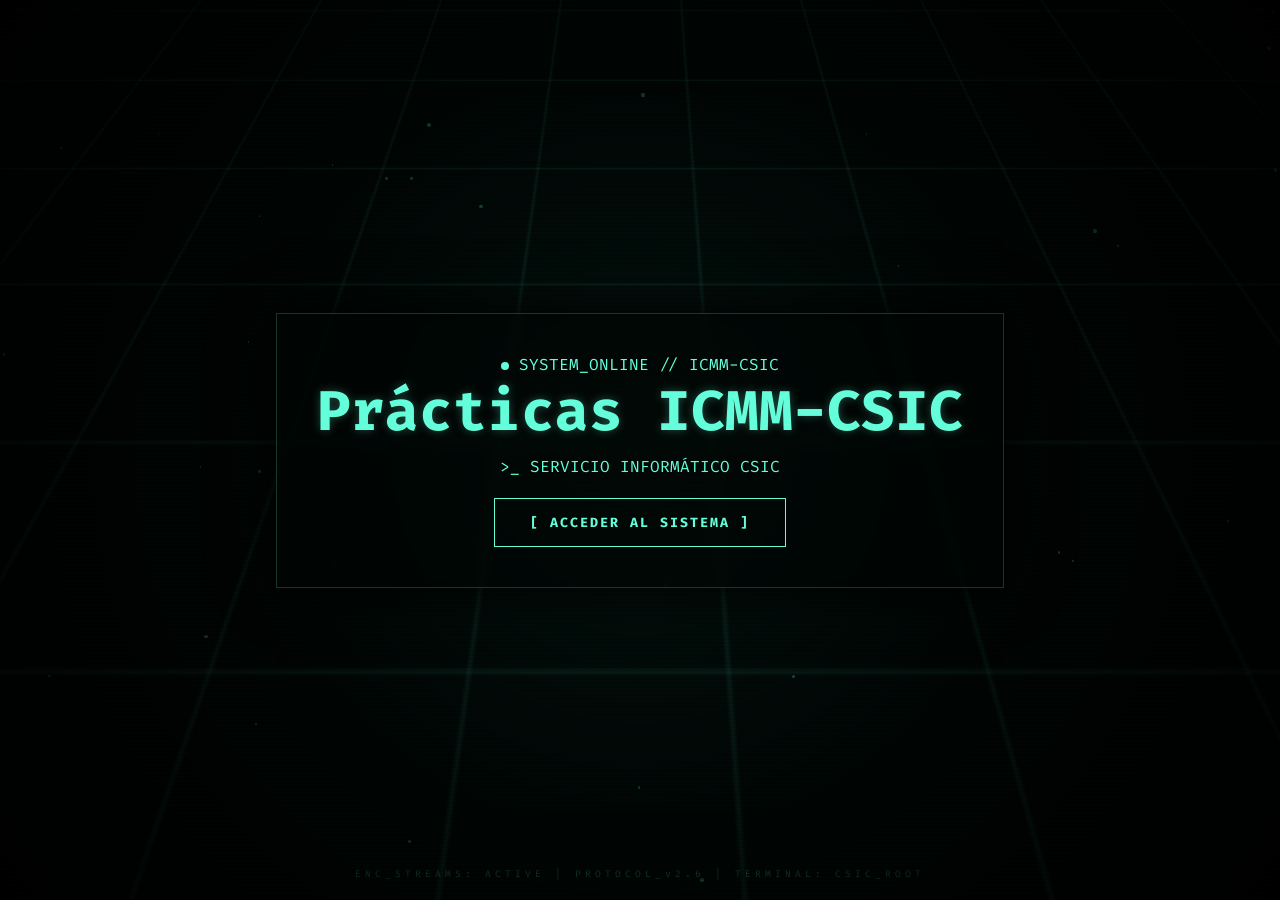
<file: index.html>
<!DOCTYPE html>
<html lang="es">
<head>
    <meta charset="UTF-8">
    <meta name="viewport" content="width=device-width, initial-scale=1.0">
    <title>TFG Roberto | Inicio</title>
    <link rel="stylesheet" href="index.css">
    <link href="https://fonts.googleapis.com/css2?family=Fira+Code:wght@400;700&display=swap" rel="stylesheet">
</head>
<body class="bg-black-index crt">
    <div class="scanlines"></div>
    <div class="noise"></div>
    <div class="vignette"></div>
    
    <div class="grid-background"></div>
    <div class="particles-container" id="particles"></div>
    <div class="background-glow"></div>

    <main class="hero-content">
        <div class="status-bar">
            <span class="dot-blink"></span> 
            SYSTEM_ONLINE // ICMM-CSIC 
        </div>
        
        <h1 class="hero-title">Prácticas ICMM-CSIC</h1>
        <p class="hero-subtitle">>_ SERVICIO INFORMÁTICO CSIC</p>
        <br>
        <button class="btn-start" onclick="navigateTo('sistema.html')">
            [ ACCEDER AL SISTEMA ]
        </button>

        <div id="loader-container">
            <div class="loader-header">
                <span id="loader-msg">> INICIALIZANDO...</span>
                <span id="percent">0%</span>
            </div>
            <div class="progress-wrapper">
                <div id="progress-bar"></div>
            </div>
        </div>
    </main>

    <div class="footer-tech">
        ENC_STREAMS: ACTIVE | PROTOCOL_v2.6 | TERMINAL: CSIC_ROOT
    </div>

    <script src="script.js"></script>
</body>
</html>
</file>
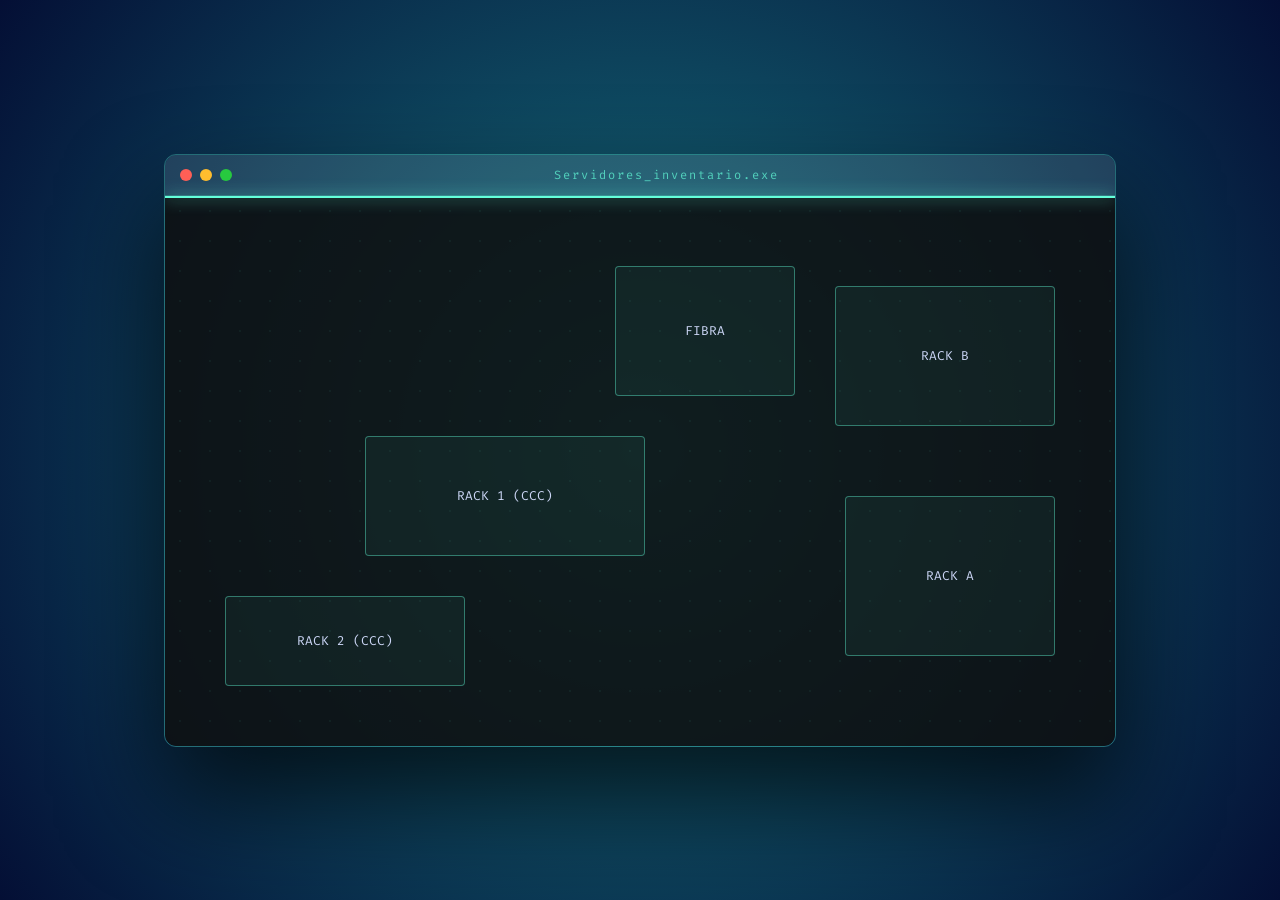
<file: servidores.html>
<!DOCTYPE html>
<html lang="es">
<head>
    <meta charset="UTF-8">
    <title>ICMM OS | Gestión de Infraestructura</title>
    <link href="https://fonts.googleapis.com/css2?family=Fira+Code:wght@400;700&family=Inter:wght@400;600&display=swap" rel="stylesheet">
    <link rel="stylesheet" href="servidores.css">
</head>
<body>

    <div class="window-container">
        <div class="os-window-header">
            <div class="terminal-buttons">
                <span class="btn close" onclick="window.location.href='sistema.html'"></span>
                <span class="btn min"></span>
                <span class="btn max"></span>
            </div>
            <div class="os-window-title">Servidores_inventario.exe</div>
        </div>

        <div class="room-canvas">
            <div class="node rack-1-horiz" onclick="showTechInfo('RACK 1 (CCC)')">
                <span class="node-label">RACK 1 (CCC)</span>
            </div>
            <div class="node rack-2" onclick="showTechInfo('RACK 2 (CCC)')">RACK 2 (CCC)</div>
            <div class="node fibra"  onclick="showTechInfo('CABECERA FIBRA')">FIBRA</div>
            <div class="node rack-b" onclick="showTechInfo('RACK B')">RACK B</div>
            <div class="node rack-a" onclick="showTechInfo('RACK A')">RACK A</div>
        </div>
    </div>

    <div id="modal" class="modal-overlay" onclick="closeModal()">
        <div class="modal-content-wrap" onclick="event.stopPropagation()">
            <div class="modal-header-tech">
                <div class="title-group">
                    <span class="icon">📊</span>
                    <h3 id="modal-title"></h3>
                </div>
                <span class="status-tag pulse">SISTEMA_ACTIVO</span>
            </div>
            
            <div class="modal-body-tech">
                <div class="info-section">
                    <div class="section-header">🛠️ DESCRIPCIÓN_GENERAL</div>
                    <p id="modal-hw" class="code-box"></p>
                </div>
                
                <div class="info-section">
                    <div class="section-header">📋 INVENTARIO_DE_ACTIVOS</div>
                    <div id="modal-inventory" class="inventory-grid">
                        </div>
                </div>

                <div class="metrics-container">
                    <div class="metric">
                        <span>CAPACIDAD_RACK</span>
                        <div class="bar-bg"><div id="bar-cap" class="bar-fill"></div></div>
                    </div>
                    <div class="metric">
                        <span>CONSUMO_ENERGÉTICO</span>
                        <div class="bar-bg"><div id="bar-pwr" class="bar-fill"></div></div>
                    </div>
                </div>
            </div>
        </div>
    </div>

    <script>
        const dbInfra = {
            'RACK 1 (CCC)': {
                desc: "Rack con servidores del centro de calculo.",
                assets: { "Servidores": 12},
                stats: { cap: "75%", pwr: "85%" }
            },
            'RACK 2 (CCC)': {
                desc: "Rack con servidores del centro de calculo",
                assets: {"Servidores": 14},
                stats: { cap: "90%", pwr: "85%" }
            },
            'CABECERA FIBRA': {
                desc: "Punto de entrada de fibra óptica",
                assets: { "Fibra": 2, "Servidores": 1},
                stats: { cap: "40%", pwr: "20%" }
            },
            'RACK B': {
                desc: "Rack de switches y patch panels",
                assets: { "Patch Panels": 11, "Switches": 6},
                stats: { cap: "65%", pwr: "55%" }
            },
            'RACK A': {
                desc: "Servidores de almacenamiento, DNS y router",
                assets: {"Servidores": 12, "Routers": 1 },
                stats: { cap: "50%", pwr: "45%" }
            }
        };

        function showTechInfo(id) {
            const data = dbInfra[id];
            document.getElementById('modal-title').innerText = id;
            document.getElementById('modal-hw').innerText = data.desc;
            
            // Generar la lista de inventario
            const invContainer = document.getElementById('modal-inventory');
            invContainer.innerHTML = "";
            for (const [key, val] of Object.entries(data.assets)) {
                invContainer.innerHTML += `
                    <div class="inv-item">
                        <span class="inv-key">${key}</span>
                        <span class="inv-val">${val}</span>
                    </div>`;
            }

            // Ajustar barras
            document.getElementById('bar-cap').style.width = data.stats.cap;
            document.getElementById('bar-pwr').style.width = data.stats.pwr;
            
            document.getElementById('modal').style.display = 'flex';
        }

        function closeModal() {
            document.getElementById('modal').style.display = 'none';
        }
    </script>
</body>
</html>
</file>
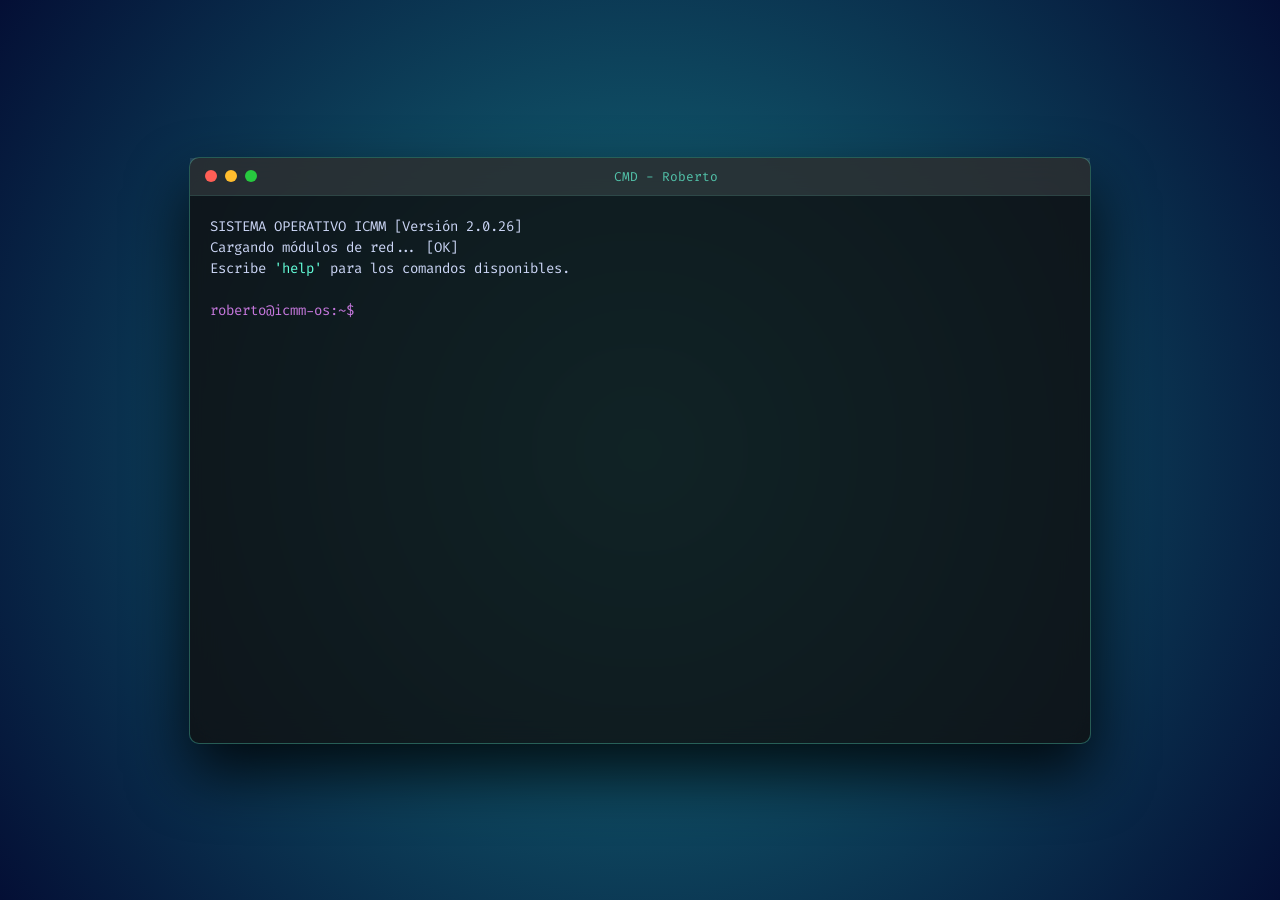
<file: terminal.html>
<!DOCTYPE html>
<html lang="es">
<head>
    <meta charset="UTF-8">
    <meta name="viewport" content="width=device-width, initial-scale=1.0">
    <title>ICMM | Terminal de Red</title>
    <link rel="stylesheet" href="terminal.css">
    <link href="https://fonts.googleapis.com/css2?family=Fira+Code:wght@400;700&display=swap" rel="stylesheet">
</head>
<body class="terminal-body">

    <div class="terminal-window">
        <!-- Barra de herramientas superior -->
        <div class="terminal-header">
            <div class="terminal-buttons">
                <span class="btn close" onclick="window.location.href='sistema.html'"></span>
                <span class="btn min"></span>
                <span class="btn max"></span>
            </div>
            <div class="terminal-title">CMD - Roberto</div>
        </div>

        <!-- Cuerpo de la Terminal -->
        <div class="terminal-content" id="terminal-content">
            <div id="history">
                <div class="line">SISTEMA OPERATIVO ICMM [Versión 2.0.26]</div>
                <div class="line">Cargando módulos de red... [OK]</div>
                <div class="line">Escribe <span style="color:var(--primary)">'help'</span> para los comandos disponibles.</div>
                <br>
            </div>
            <div class="input-line" style="display: flex;">
                <span class="prompt" style="color: #c678dd; margin-right: 10px; font-family: 'Fira Code';">roberto@icmm-os:~$</span>
                <input type="text" id="command-input" autofocus autocomplete="off">
            </div>
        </div>
    </div>

    <script src="terminal.js"></script>
</body>
</html>
</file>
<file: index.css>
* { margin: 0; padding: 0; box-sizing: border-box; }

body.bg-black-index {
    background: #010806;
    height: 100vh;
    display: flex;
    align-items: center;
    justify-content: center;
    font-family: 'Fira Code', monospace;
    overflow: hidden;
    color: #64ffda;
}

.background-glow {
    position: fixed;
    top: 50%; left: 50%;
    transform: translate(-50%, -50%);
    width: 80vw; height: 80vh;
    background: radial-gradient(circle, rgba(100, 255, 218, 0.05) 0%, transparent 70%);
    z-index: 2;
    pointer-events: none;
}

.grid-background {
    position: fixed;
    top: 0; left: 0; width: 100%; height: 100%;
    background-image: 
        linear-gradient(rgba(100, 255, 218, 0.08) 1px, transparent 1px),
        linear-gradient(90deg, rgba(100, 255, 218, 0.08) 1px, transparent 1px);
    background-size: 60px 60px;
    transform: perspective(1000px) rotateX(60deg) translateY(-100px) scale(2);
    transform-origin: top;
    animation: grid-scroll 30s linear infinite;
    z-index: 1;
}

@keyframes grid-scroll {
    from { background-position: 0 0; }
    to { background-position: 0 100%; }
}

.particle {
    position: absolute;
    background: #64ffda;
    border-radius: 50%;
    opacity: 0.3;
    pointer-events: none;
    z-index: 3;
}

.noise {
    position: fixed; top: 0; left: 0; width: 100%; height: 100%;
    background: url('https://grainy-gradients.vercel.app/noise.svg');
    opacity: 0.04; z-index: 10; pointer-events: none;
}

.vignette {
    position: fixed; top: 0; left: 0; width: 100%; height: 100%;
    background: radial-gradient(circle, transparent 20%, rgba(0,0,0,0.9) 100%);
    z-index: 15; pointer-events: none;
}

.scanlines {
    position: fixed; top: 0; left: 0; width: 100%; height: 100%;
    background: linear-gradient(rgba(18, 16, 16, 0) 50%, rgba(0, 0, 0, 0.15) 50%);
    background-size: 100% 4px;
    z-index: 20; pointer-events: none;
}

.hero-content { 
    text-align: center; z-index: 30; padding: 40px;
    background: rgba(0, 5, 4, 0.7);
    border: 1px solid rgba(100, 255, 218, 0.2);
    box-shadow: 0 0 50px rgba(0, 0, 0, 1);
    backdrop-filter: blur(5px);
}

.hero-title { 
    font-size: clamp(1.8rem, 8vw, 3.5rem); 
    color: #64ffda; margin-bottom: 0.5rem;
    text-shadow: 0 0 10px rgba(100, 255, 218, 0.3);
}

.btn-start {
    background: transparent; border: 1px solid #64ffda; color: #64ffda;
    padding: 15px 35px; font-family: 'Fira Code'; cursor: pointer;
    transition: all 0.3s; font-weight: bold; letter-spacing: 2px;
}
.btn-start:hover { 
    background: #64ffda; color: #000; 
    box-shadow: 0 0 30px rgba(100, 255, 218, 0.6); 
}

#loader-container { display: none; margin-top: 30px; width: 100%; max-width: 350px; margin: 30px auto 0; }
.progress-wrapper { width: 100%; height: 4px; background: rgba(100, 255, 218, 0.1); border: 1px solid rgba(100, 255, 218, 0.3); margin-top: 10px; }

#progress-bar { 
    width: 0%; 
    height: 100%; 
    background: #64ffda; 
    box-shadow: 0 0 15px #64ffda;
    /* Mejora de fluidez mediante transición CSS */
    transition: width 0.1s linear; 
}

.footer-tech {
    position: fixed; bottom: 20px; font-size: 0.6rem;
    color: rgba(100, 255, 218, 0.3); letter-spacing: 4px; width: 100%; text-align: center;
}

.dot-blink { height: 8px; width: 8px; background-color: #64ffda; border-radius: 50%; display: inline-block; animation: blink 1s infinite; }
@keyframes blink { 0% { opacity: 0; } 50% { opacity: 1; } 100% { opacity: 0; } }
</file>
<file: servidores.css>
:root {
    --primary: #64ffda;
    --win-glass: rgba(15, 15, 15, 0.85);
    --text: #ccd6f6;
    --font-code: 'Fira Code', monospace;
    --font-main: 'Inter', sans-serif;
}

* { margin: 0; padding: 0; box-sizing: border-box; }

body {
    background: radial-gradient(circle at center, #167581 0%, #040f35 100%);
    height: 100vh;
    display: flex;
    align-items: center;
    justify-content: center;
    overflow: hidden;
    font-family: var(--font-main);
}

/* --- ANIMACIONES --- */
@keyframes windowPop {
    0% { transform: scale(0.7); opacity: 0; filter: blur(10px); }
    100% { transform: scale(1); opacity: 1; filter: blur(0); }
}

@keyframes scanline {
    0% { top: 0%; opacity: 0; }
    50% { opacity: 0.5; }
    100% { top: 100%; opacity: 0; }
}

@keyframes nodeActive {
    0%, 100% { border-color: rgba(100, 255, 218, 0.3); box-shadow: 0 0 5px rgba(0,0,0,0.5); }
    50% { border-color: var(--primary); box-shadow: 0 0 20px rgba(100, 255, 218, 0.4); }
}

/* --- CONTENEDOR DE LA VENTANA --- */
.window-container {
    box-shadow: 0 50px 100px rgba(0,0,0,0.7);
    border-radius: 12px;
    overflow: hidden;
    border: 1px solid rgba(100, 255, 218, 0.3);
    animation: windowPop 0.6s cubic-bezier(0.16, 1, 0.3, 1) forwards;
}

.os-window-header {
    background: rgba(255, 255, 255, 0.1);
    backdrop-filter: blur(12px);
    display: flex;
    align-items: center;
    padding: 12px 15px;
    border-bottom: 1px solid rgba(100, 255, 218, 0.2);
}

.terminal-buttons { display: flex; gap: 8px; }
.btn { width: 12px; height: 12px; border-radius: 50%; }
.close { background: #ff5f56; cursor: pointer; }
.min { background: #ffbd2e; }
.max { background: #27c93f; }

.os-window-title {
    flex-grow: 1;
    text-align: center;
    font-family: var(--font-code);
    font-size: 0.75rem;
    color: var(--primary);
    letter-spacing: 2px;
    opacity: 0.7;
}

/* --- PLANO TÉCNICO (CANVAS) --- */
.room-canvas {
    width: 950px;
    height: 550px;
    background: var(--win-glass);
    backdrop-filter: blur(15px);
    position: relative;
    background-image: radial-gradient(rgba(100, 255, 218, 0.05) 1px, transparent 1px);
    background-size: 30px 30px;
}

.room-canvas::after {
    content: "";
    position: absolute;
    left: 0; width: 100%; height: 2px;
    background: var(--primary);
    box-shadow: 0 0 15px var(--primary);
    animation: scanline 4s linear infinite;
    z-index: 10;
}

/* --- NODOS / RACKS --- */
.node {
    position: absolute;
    background: rgba(100, 255, 218, 0.05);
    border: 1px solid rgba(100, 255, 218, 0.4);
    border-radius: 4px;
    display: flex;
    align-items: center;
    justify-content: center;
    color: var(--text);
    font-family: var(--font-code);
    font-size: 0.8rem;
    cursor: pointer;
    transition: 0.3s;
    animation: nodeActive 3s infinite ease-in-out;
}

.node:hover {
    background: rgba(100, 255, 218, 0.2);
    border-color: var(--primary);
    box-shadow: 0 0 20px rgba(100, 255, 218, 0.5);
    transform: translateY(-3px);
}

/* --- POSICIONES --- */
.rack-1-horiz { 
    top: 240px; /* Bajado para no solaparse con fibra */
    left: 200px; 
    width: 280px; 
    height: 120px; 
}
.rack-2 { bottom: 60px; left: 60px;  width: 240px; height: 90px; }
.fibra  { top: 70px;  left: 450px; width: 180px; height: 130px; }
.rack-b { top: 90px;  right: 60px; width: 220px; height: 140px; }
.rack-a { bottom: 90px; right: 60px; width: 210px; height: 160px; }

/* --- MODAL TÉCNICO --- */
.modal-overlay {
    display: none;
    position: fixed;
    top: 0; left: 0; width: 100%; height: 100%;
    background: rgba(0,0,0,0.85);
    backdrop-filter: blur(10px);
    z-index: 1000;
    align-items: center;
    justify-content: center;
}

.modal-content-wrap {
    background: #0a192f;
    padding: 30px;
    border: 1px solid var(--primary);
    border-radius: 12px;
    min-width: 500px;
    box-shadow: 0 0 40px rgba(100, 255, 218, 0.2);
    animation: windowPop 0.4s ease-out;
}

.modal-header-tech {
    display: flex;
    justify-content: space-between;
    align-items: center;
    border-bottom: 1px solid rgba(100, 255, 218, 0.3);
    padding-bottom: 15px;
    margin-bottom: 25px;
}

.title-group { display: flex; align-items: center; gap: 12px; }
.title-group h3 { color: var(--primary); font-family: var(--font-code); }

.status-tag {
    color: var(--primary);
    border: 1px solid var(--primary);
    padding: 4px 10px;
    font-size: 0.65rem;
    border-radius: 4px;
    font-weight: bold;
}

.info-section { margin-bottom: 20px; }

.section-header {
    font-family: var(--font-code);
    color: var(--primary);
    font-size: 0.75rem;
    letter-spacing: 1px;
    margin-bottom: 8px;
    opacity: 0.8;
}

.code-box {
    background: rgba(0, 0, 0, 0.2);
    padding: 12px;
    border-left: 2px solid var(--primary);
    font-size: 0.85rem;
    color: var(--text);
    margin-bottom: 15px;
}

/* --- ESTILOS DE INVENTARIO (NUEVO) --- */
.inventory-grid {
    display: grid;
    grid-template-columns: 1fr 1fr;
    gap: 10px;
    margin-top: 10px;
}

.inv-item {
    background: rgba(100, 255, 218, 0.05);
    border: 1px solid rgba(100, 255, 218, 0.1);
    padding: 10px 15px;
    display: flex;
    justify-content: space-between;
    align-items: center;
    border-radius: 4px;
    transition: 0.3s;
}

.inv-item:hover {
    background: rgba(100, 255, 218, 0.1);
    border-color: var(--primary);
}

.inv-key {
    font-size: 0.7rem;
    color: #8892b0;
    text-transform: uppercase;
}

.inv-val {
    font-family: var(--font-code);
    color: var(--primary);
    font-weight: bold;
    font-size: 1.1rem;
}

/* --- MÉTRICAS --- */
.metrics-container {
    margin-top: 25px;
    display: grid;
    grid-template-columns: 1fr 1fr;
    gap: 20px;
}

.metric span {
    display: block;
    font-size: 0.65rem;
    color: var(--primary);
    margin-bottom: 5px;
    font-family: var(--font-code);
}

.bar-bg {
    width: 100%;
    height: 6px;
    background: rgba(255, 255, 255, 0.1);
    border-radius: 3px;
}

.bar-fill {
    height: 100%;
    background: var(--primary);
    box-shadow: 0 0 10px var(--primary);
    border-radius: 3px;
    transition: width 1s ease-in-out;
}

.modal-footer {
    color: #8892b0;
    font-size: 0.7rem;
    margin-top: 25px;
    text-align: center;
}
</file>
<file: terminal.css>
:root {
    --primary: #64ffda;
    --win-glass: rgba(15, 15, 15, 0.8);
    --text: #ccd6f6;
}

@keyframes terminalPop {
    0% { transform: scale(0.8) translateY(50px); opacity: 0; }
    100% { transform: scale(1) translateY(0); opacity: 1; }
}

body.terminal-body {
    background: radial-gradient(circle at center, #167581 0%, #040f35 100%);
    height: 100vh; margin: 0; display: flex; 
    justify-content: center; align-items: center;
    font-family: 'Fira Code', monospace;
}

.terminal-window {
    width: 85%; max-width: 900px; height: 65vh;
    background: var(--win-glass);
    backdrop-filter: blur(15px);
    border: 1px solid rgba(100, 255, 218, 0.3);
    border-radius: 10px;
    display: flex; flex-direction: column;
    box-shadow: 0 30px 60px rgba(0,0,0,0.8);
    animation: terminalPop 0.5s cubic-bezier(0.22, 1, 0.36, 1) forwards;
}

.terminal-header { background: rgba(255,255,255,0.1); padding: 10px 15px; display: flex; align-items: center; border-bottom: 1px solid rgba(100, 255, 218, 0.1); }
.terminal-buttons { display: flex; gap: 8px; }
.btn { width: 12px; height: 12px; border-radius: 50%; }
.close { background: #ff5f56; cursor: pointer; }
.min { background: #ffbd2e; }
.max { background: #27c93f; }
.terminal-title { flex-grow: 1; text-align: center; font-size: 0.8rem; color: var(--primary); opacity: 0.7; }

.terminal-content { padding: 20px; flex-grow: 1; overflow-y: auto; color: var(--text); font-size: 14px; line-height: 1.5; }
#command-input { background: transparent; border: none; color: var(--primary); font-family: 'Fira Code', monospace; font-size: 14px; outline: none; flex-grow: 1; }

/* Ajuste responsive añadido sin cambiar tu formato */
@media (max-width: 600px) {
    .terminal-window { width: 95%; height: 80vh; }
}
</file>
